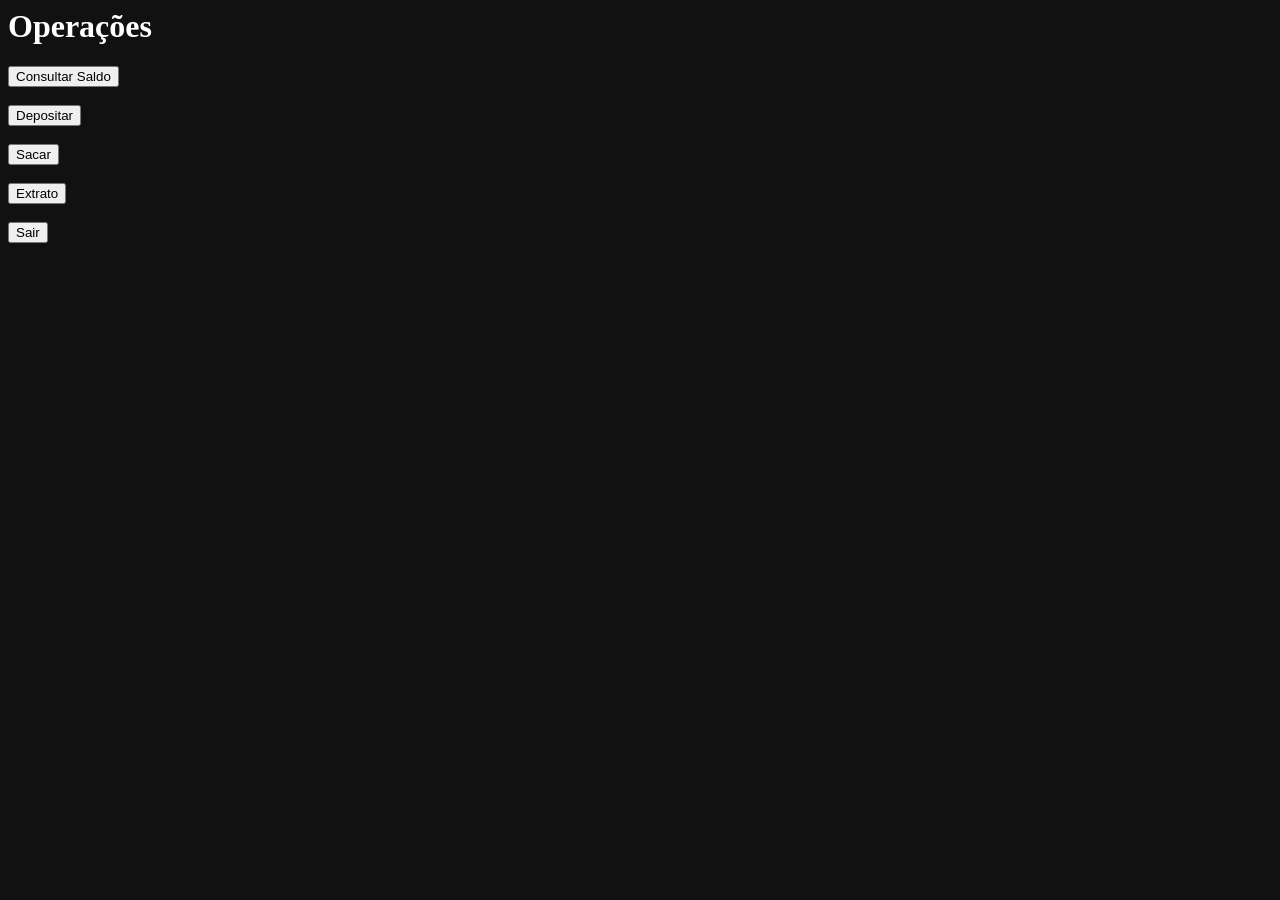
<file: src/app.html>
<html>
    <head>
        <meta charset="utf-8"/>
        <link rel="stylesheet" href="./css.css">
        <title>Code Bank</title>
    </head>
    <body>
        <h1>Operações</h1>
        
        <button id = 'check'>Consultar Saldo</button><br><br>

        <button id = 'deposits'>Depositar</button><br><br>

        <button id = 'cashout'>Sacar</button><br><br>

        <button id = 'statement'>Extrato</button><br><br>
        
        <button id = 'exit'>Sair</button><br><br>
    </body>
    <script src="./app.js"></script>
</html>
</file>
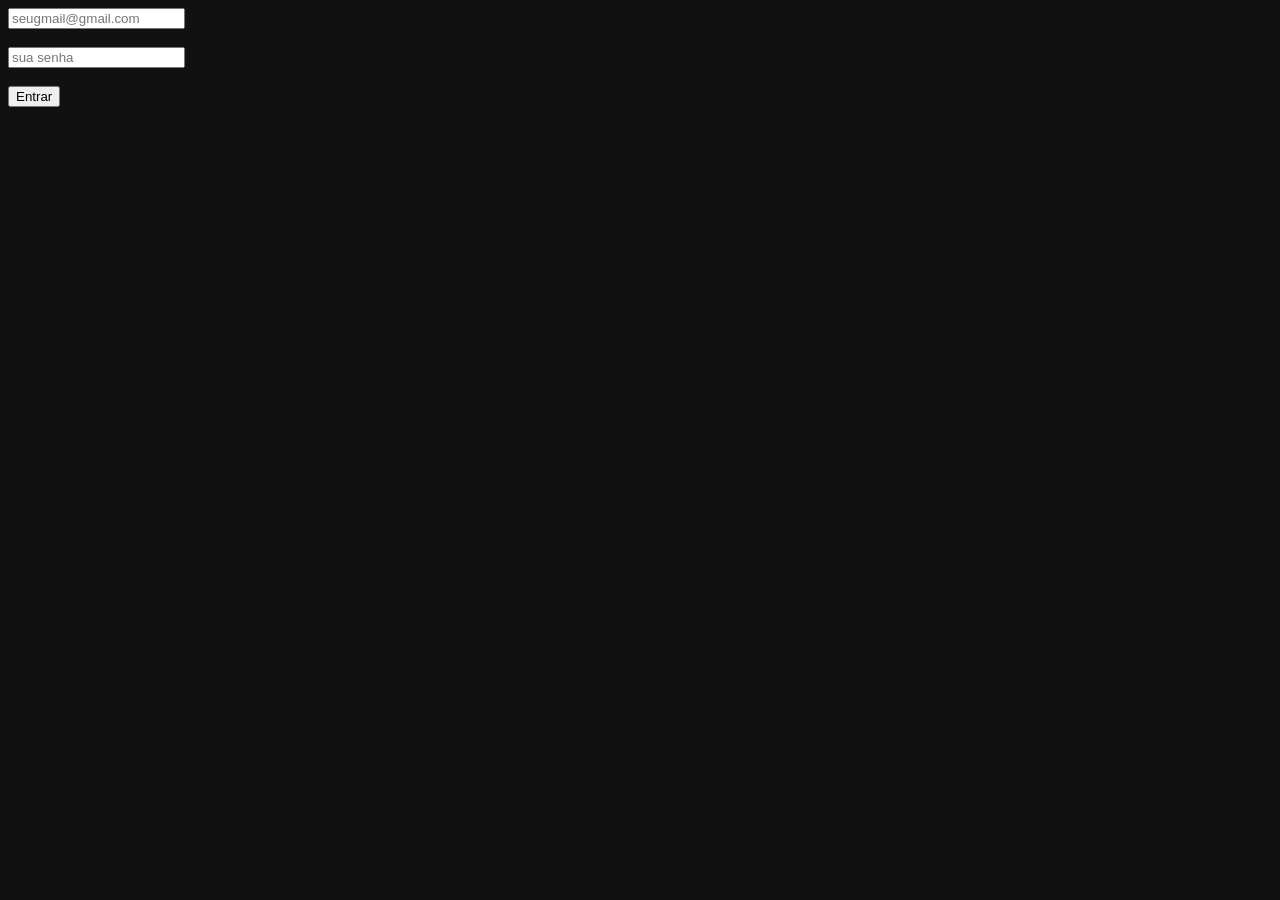
<file: src/login.html>
<html>
    <head>
        <meta charset="utf-8"/>
        <title>Code Bank</title>
    </head>
    <body style="background-color: #111; color:#fff">
        <form>
            <input 
                type="email" 
                placeholder="seugmail@gmail.com" 
                id="email"
            />

            <br><br>

            <input 
                type="password" 
                placeholder="sua senha" 
                id="senha"
            />
            
            <br><br>

            <button>Entrar</button>
        </form>
    </body>
    <script src="./login.js"></script>
</html>
</file>
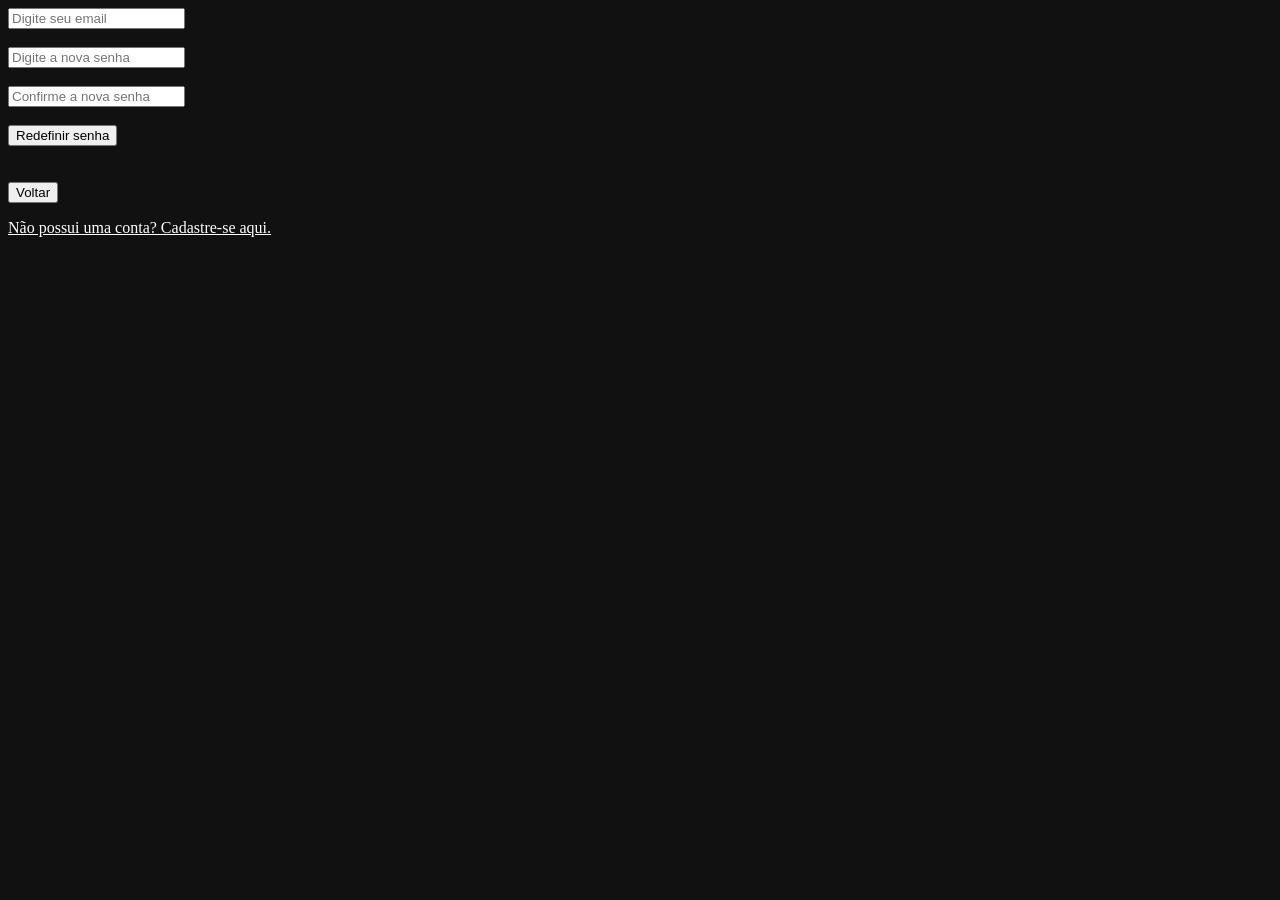
<file: src/recovery.html>
<html>
    <head>
        <meta charset="utf-8"/>
        <link rel="stylesheet" href="./css.css">
        <title>Code Bank</title>
    </head>
    <body>
        <form>
            <input 
                type="email" 
                placeholder="Digite seu email" 
                id="email"
            />

            <br><br>

            <input 
                type="password" 
                placeholder="Digite a nova senha" 
                id="novasenha"
            />
            
            <br><br>

            <input 
                type="password" 
                placeholder="Confirme a nova senha" 
                id="confirmacao"
            />
            
            <br><br>

            <button id="redefinir">Redefinir senha</button>

            <br><br><br>

            <button id="voltar">Voltar</button>
        </form>
        <a href="./register.html">Não possui uma conta? Cadastre-se aqui.</a>
    </body>
    <script src="./recovery.js"></script>
</html>
</file>
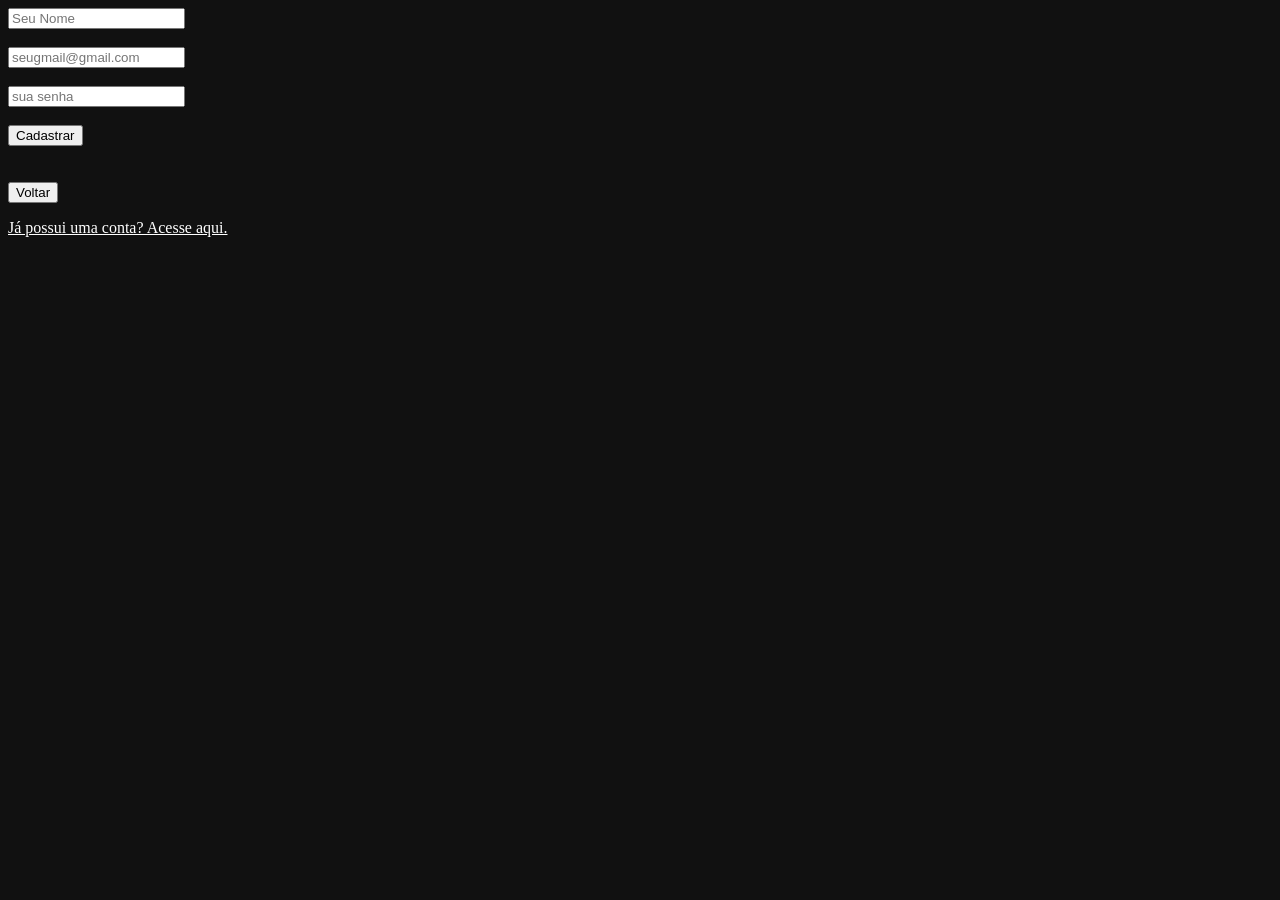
<file: src/register.html>
<html>
    <head>
        <meta charset="utf-8"/>
        <link rel="stylesheet" href="./css.css">
        <title>Code Bank</title>
    </head>
    <body>
        <form>
            <input
                type="text"
                placeholder="Seu Nome"
            />

            <br><br>

            <input 
                type="email" 
                placeholder="seugmail@gmail.com" 
                id="email"
            />

            <br><br>

            <input 
                type="password" 
                placeholder="sua senha" 
                id="senha"
            />
            
            <br><br>

            <button id="create">Cadastrar</button>

            <br><br><br>

            <button id="voltar">Voltar</button>
        </form>

        <a href="login.html">Já possui uma conta? Acesse aqui.</a>
    </body>
    <script src="./register.js"></script>
</html>
</file>
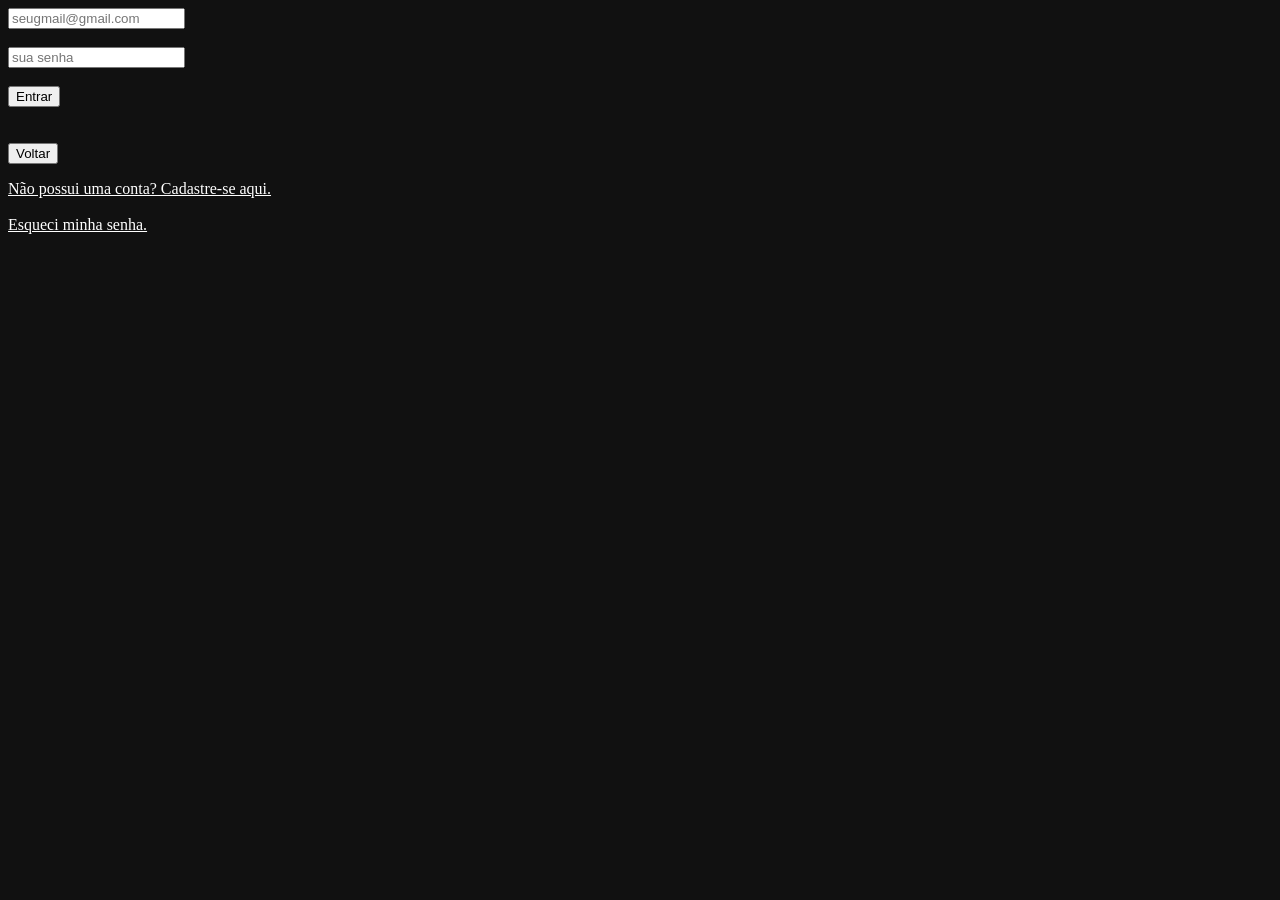
<file: front/src/login.html>
<html>
    <head>
        <meta charset="utf-8"/>
        <link rel="stylesheet" href="./css.css">
        <title>Code Bank</title>
    </head>
    <body>
        <form>
            <input 
                type="email" 
                placeholder="seugmail@gmail.com" 
                id="email"
            />

            <br><br>

            <input 
                type="password" 
                placeholder="sua senha" 
                id="senha"
            />
            
            <br><br>

            <button id="login">Entrar</button>

            <br><br><br>

            <button id="voltar">Voltar</button>
        </form>

        <a href="./register.html">Não possui uma conta? Cadastre-se aqui.</a>
        <br><br>
        <a href="./recovery.html">Esqueci minha senha.</a>
    </body>
    <script src="./login.js"></script>
</html>
</file>
<file: src/css.css>
body {
    background-color: #111;
    color: #fff;

    a {
        color: #fff;
    }
}
</file>
<file: front/src/css.css>
body {
    background-color: #111;
    color: #fff;

    a {
        color: #fff;
    }
}
</file>
